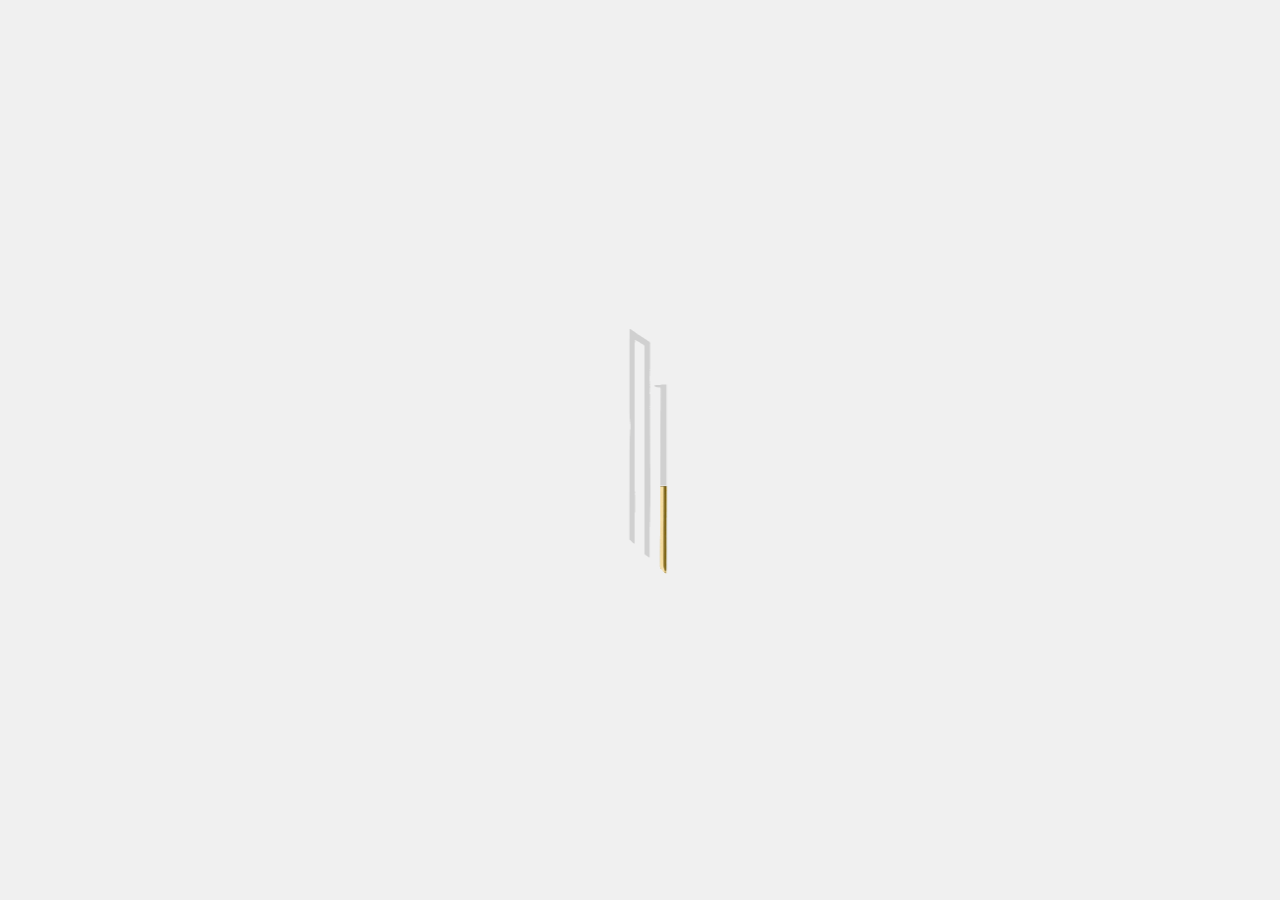
<file: about.html>
<!DOCTYPE html>
<html lang="en">
<head>
    <meta charset="UTF-8">
    <meta name="viewport" content="width=device-width, initial-scale=1.0">
    <title>Pearl Vista</title>
   <link rel="shortcut icon" href="./images/favicon.png" type="img/png" />
    <link href="https://cdn.jsdelivr.net/npm/bootstrap@5.0.2/dist/css/bootstrap.min.css" rel="stylesheet" integrity="sha384-EVSTQN3/azprG1Anm3QDgpJLIm9Nao0Yz1ztcQTwFspd3yD65VohhpuuCOmLASjC" crossorigin="anonymous">
    <link rel="stylesheet" href="https://cdnjs.cloudflare.com/ajax/libs/font-awesome/4.7.0/css/font-awesome.min.css">
    <link rel="stylesheet" href="https://cdnjs.cloudflare.com/ajax/libs/OwlCarousel2/2.3.4/assets/owl.carousel.min.css">
<link rel="stylesheet" href="https://cdnjs.cloudflare.com/ajax/libs/OwlCarousel2/2.3.4/assets/owl.theme.default.min.css">
<link rel="stylesheet" href="./css/styles.css">
</head>
<body>
<div id="preloader">
        <img id="loading-gif" src="./images/preloader.gif" alt="Loading...">
    </div>
<main id="content">
  <div data-include="./includes/header.html"></div>
<!--------------------------- common header---------------------------->

    <div data-include="includes/other-ban.html" 
     data-title="About Us" 
     data-sub="A Vision of Contemporary Living"
     data-breadcrumb="Home / About Us">
</div>
    <section class="about">
    <div class="container">
        <div class="row">
            <div class="col-md-6">
                <h3 class="small-head">About Project <span><img src="./images/heading-side.png" width="20px"></span></h3>
                <h1 class="sec-head">A Vision of Contemporary Living</h1>
                <p>Nestled in a serene location, our township offers a perfect blend of urban convenience and peaceful surroundings. Every detail — from architecture to landscape — is designed to create a self-sustained community where families can grow, connect, and thrive.</p>
                <ul class="about-list">
                    <li><img src="./images/about-1.png" ><span>Modern Integrated Living</span></li>
                    <li><img src="./images/about-2.png" ><span>Nature-Inspired Community</span></li>
                    <li><img src="./images/about-3.png" ><span>Connected Urban Lifestyle</span></li>
                </ul>
                <button class="index-btn">Contact Us</button>
            </div>
            <div class="col-md-6">
                <img src="./images/about-ban.png" alt="about" width="100%" class="side-img">
            </div>
        </div>  
    </div>

</section>


<!------------------------------ common footer ---------------------------------------------->
<div data-include="./includes/footer.html"></div>

</main>
<script src="https://cdnjs.cloudflare.com/ajax/libs/jquery/3.3.1/jquery.min.js"></script>
<script src="https://cdnjs.cloudflare.com/ajax/libs/OwlCarousel2/2.3.4/owl.carousel.min.js"></script>
    <script src="https://cdn.jsdelivr.net/npm/bootstrap@5.0.2/dist/js/bootstrap.bundle.min.js" integrity="sha384-MrcW6ZMFYlzcLA8Nl+NtUVF0sA7MsXsP1UyJoMp4YLEuNSfAP+JcXn/tWtIaxVXM" crossorigin="anonymous"></script>
   <script src="./include.js"></script>
    <script src="./preloader.js"></script>
   

    <script>
        $(function() {
  // Owl Carousel
  var owl = $(".owl-carousel");
  owl.owlCarousel({
    // autoplay: true,
    margin: 30,
    loop: true,
    nav: false,
    responsiveClass: true,
    responsive: {
    0: {
      items: 1
    },

    600: {
      items: 3
    },

    1024: {
      items: 4
    },

    1366: {
      items: 4
    }
  }
  });
});
    </script>
</body>
</html>
</file>
<file: css/styles.css>
@import url("https://fonts.googleapis.com/css2?family=Playfair+Display+SC:ital,wght@0,400;0,700;0,900;1,400;1,700;1,900&family=Poppins:ital,wght@0,100;0,200;0,300;0,400;0,500;0,600;0,700;0,800;0,900;1,100;1,200;1,300;1,400;1,500;1,600;1,700;1,800;1,900&display=swap");
:root {
  --head-font: "Playfair Display SC", serif;
  --body-font: "Poppins", sans-serif;
  --yellow-color: #ffd117;
}
#preloader {
  position: fixed;
  top: 0;
  left: 0;
  width: 100%;
  height: 100%;
  background: #f0f0f0;
  display: flex;
  justify-content: center;
  align-items: center;
  z-index: 1000;
}
#loading-gif {
  width: 93px;
  height: 258px;
}

#content {
  display: none;
}
body.loading #content {
  display: none !important;
}
body {
  font-family: var(--body-font);
  font-size: 1rem;
  background-color: #fffefa;
  transition: all 0.5s ease;
}
h1 {
  font-family: var(--head-font);
}
.cust-nav {
  background: rgba(64, 64, 64, 0.34);
  box-shadow: 0 4px 30px rgba(0, 0, 0, 0.1);
  backdrop-filter: blur(5.9px);
  -webkit-backdrop-filter: blur(5.9px);
}
.navbar-dark .navbar-nav .nav-link {
  color: rgb(255 237 110 / 89%);
  font-size: 1.1rem;
  font-weight: 200;
  transition: all 0.5s ease;
}
.navbar-dark .navbar-nav .nav-link:hover {
  transform: scale(1.1);
  color: #fff;
}
.cust-nav-item {
  justify-content: space-between;
  width: 100%;
}
.nav-logo-back {
  background: #000;
  height: 140px;
  clip-path: polygon(100% 0, 100% 75%, 50% 100%, 0 75%, 0 0);
  align-items: center;
  margin: -0.5rem 7rem -3rem;
}
.banner {
  margin-top: -100px;
  position: relative;
  max-height: 100vh;
}
.banner video {
  width: 100%;
  max-height: 100vh;
  object-fit: cover;
}
.banner-cont {
  background: rgba(0, 0, 0, 0.6);
  width: 100%;
  position: absolute;
  top: 0;
  padding-top: 100px;
  text-align: center;
  color: #fff;
  height: 100%;
  align-content: center;
}
.banner-cont h1 {
  font-size: 4rem;
  width: 60%;
  margin: auto;
}
.banner-cont p {
  width: 50%;
  margin: 1.5rem auto;
}
.index-btn {
  background: var(--yellow-color);
  padding: 1rem 2rem;
  border-radius: 50px;
  color: #000;
  border: none;
  position: relative;
  z-index: 1;
  overflow: hidden;
}
.index-btn:hover {
  color: #fff;
}
.index-btn::after {
  content: "";
  background: #000;
  width: 100%;
  height: 100%;
  position: absolute;
  top: 0;
  left: 0;
  z-index: -1;
  transform: translateY(-4rem);
  transition: all 0.5s ease;
}
.index-btn:hover::after {
  transform: translateY(0rem);
}
.about {
  background: #fff;
  clip-path: polygon(50% 5%, 100% 0, 100% 99%, 0 100%, 0 0);
  padding: 6rem 0rem;
  margin-top: -65px;
}
.sec-head {
  font-size: 3rem;
  margin: 1rem 0rem;
}
.about .side-img {
  margin-top: -3rem;
}
.small-head {
  color: var(--yellow-color);
  font-family: var(--head-font);
  font-size: 1.6rem;
  text-shadow: 0px 1px 1px #cfcdcd;
}
.small-head img {
  margin-top: -20px;
}
.about p {
  width: 80%;
  margin: 1rem 0rem;
}
.about-list {
  list-style: none;
  padding: 0;
  margin: 0;
}
.about-list li {
  display: flex;
  gap: 14px;
  align-content: center;
  margin: 1.5rem 0rem;
}
.about-list li img {
  width: 60px;
  height: 60px;
}
.about-list li span {
  align-content: center;
  font-weight: 500;
  font-size: 18px;
}

.amenities {
  padding: 5rem 0rem 4rem;
  background: url(../images/amenities-back.jpg);
  background-size: cover;
  position: relative;
  background-attachment: fixed;
  text-align: center;
  z-index: 1;
}
.amenities p {
  width: 40%;
  margin: auto;
}
.amenities::before {
  content: "";
  position: absolute;
  top: 0;
  left: 0;
  width: 100%;
  height: 100%;
  background: rgba(0, 0, 0, 0.8);
  z-index: -1;
}
.amen-card {
  background: #fff;
  border-radius: 10px;
  padding: 1rem;
}
.amen-card h3 {
  font-size: 1.5rem;
  margin-top: 1rem;
}
.amen-card img {
  object-fit: cover;
  height: 350px;
}
.owl-theme .owl-nav.disabled + .owl-dots {
  margin-top: 45px;
}
.plan {
  padding: 6rem 0rem;
}
.gallery {
  text-align: center;
  padding: 2rem 0rem 6rem;
}
.gallery img {
  height: 100%;
  object-fit: cover;
}
.location {
  background: url(../images/map-back.jpg);
  background-size: cover;
  position: relative;
  background-attachment: fixed;
  z-index: 0;
  padding: 6rem 0rem;
}
.location::before {
  content: "";
  position: absolute;
  top: 0;
  left: 0;
  width: 100%;
  height: 100%;
  background: rgba(0, 0, 0, 0.85);
  z-index: -1;
}
footer {
  background: #000;
  padding: 5rem 0rem;
  color: #fff;
}
footer p {
  color: #fff;
}
footer a {
  color: #fff;
  text-decoration: none;
}
footer a:hover {
  color: var(--yellow-color);
  padding-left: 5px;
}
footer li {
  list-style: none;
  line-height: 32px;
}
footer ul {
  padding: 0px 0px 0px 5px;
}
footer i {
  padding-right: 10px;
  font-size: 20px !important;
}
.social {
  display: flex;
  gap: 1rem;
  margin-top: 20px;
}
.social i {
  font-size: 28px !important;
}
.social i:hover {
  color: var(--yellow-color);
  cursor: pointer;
}
.footer-btm {
  background: var(--yellow-color);
  padding: 1rem 10px;
  text-align: center;
  color: #000;
}
.other-ban {
  background: #000;
  padding: 5rem 0rem;
  margin-top: -100px;
  position: relative;
  color: #fff;
  text-align: center;
}
.other-ban h1 {
  padding-top: 100px;
  padding-bottom: 10px;
  font-size: 3rem;
}
.footer-desc {
  font-size: 13px;
  font-weight: 300;
  font-style: italic;
  color: #b0b0b0;
}
</file>
